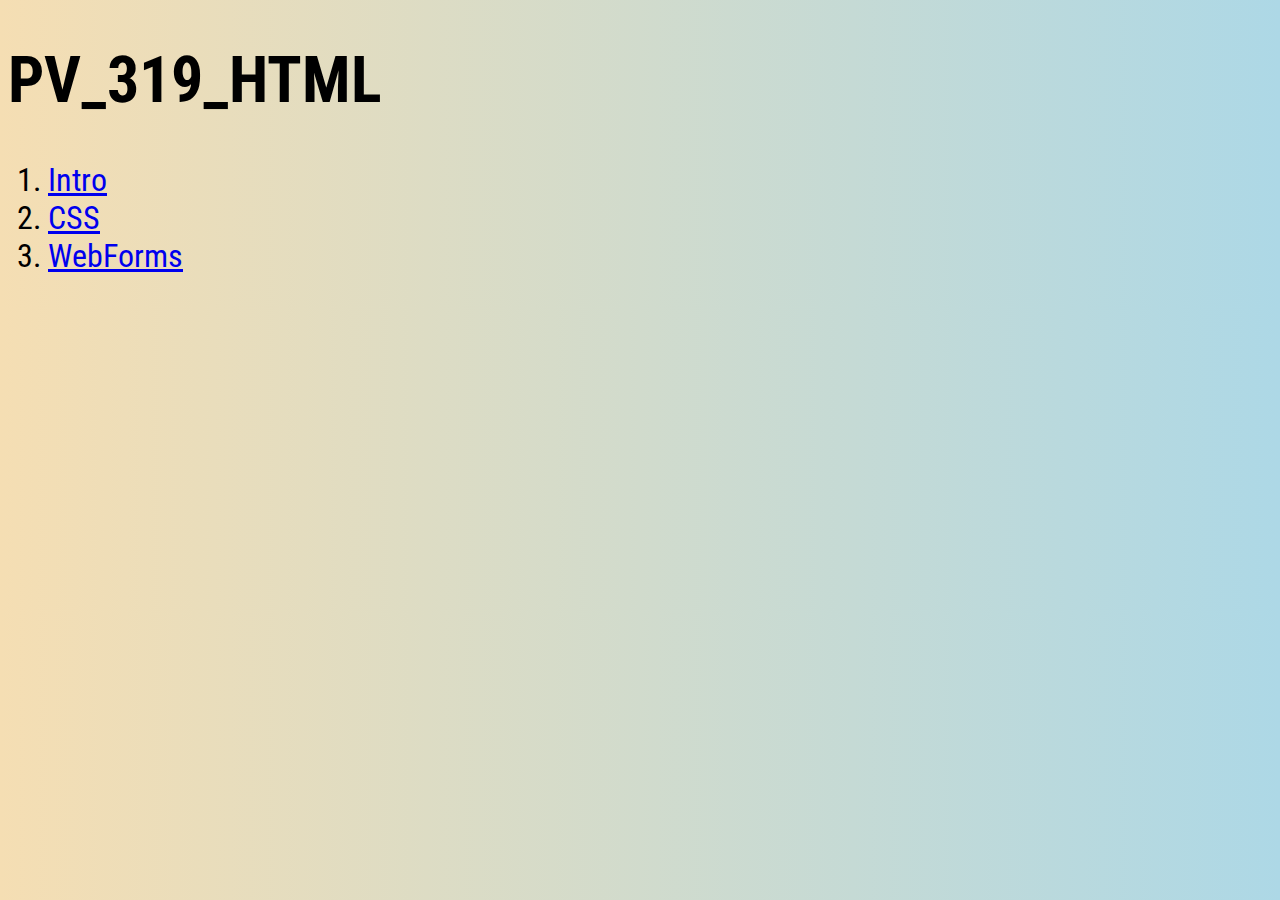
<file: index.html>
﻿<!DOCTYPE html>

<html lang="en" xmlns="http://www.w3.org/1999/xhtml">
<head>
    <meta charset="utf-8" />
    <title>PV_319_HTML</title>
    <link rel="stylesheet" href="style.css">
</head>
<body>
    <h1>PV_319_HTML</h1>
    <ol>
        <li><a href="01-Intro/HTMLPage1.html">Intro</a></li>
        <li><a href="02-CSS/HTMLPage2.html" target="_blank">CSS</a></li>
        <li><a href="03-Forms/index.html" target="_blank">WebForms</a></li>
    </ol>
</body>
</html>
</file>
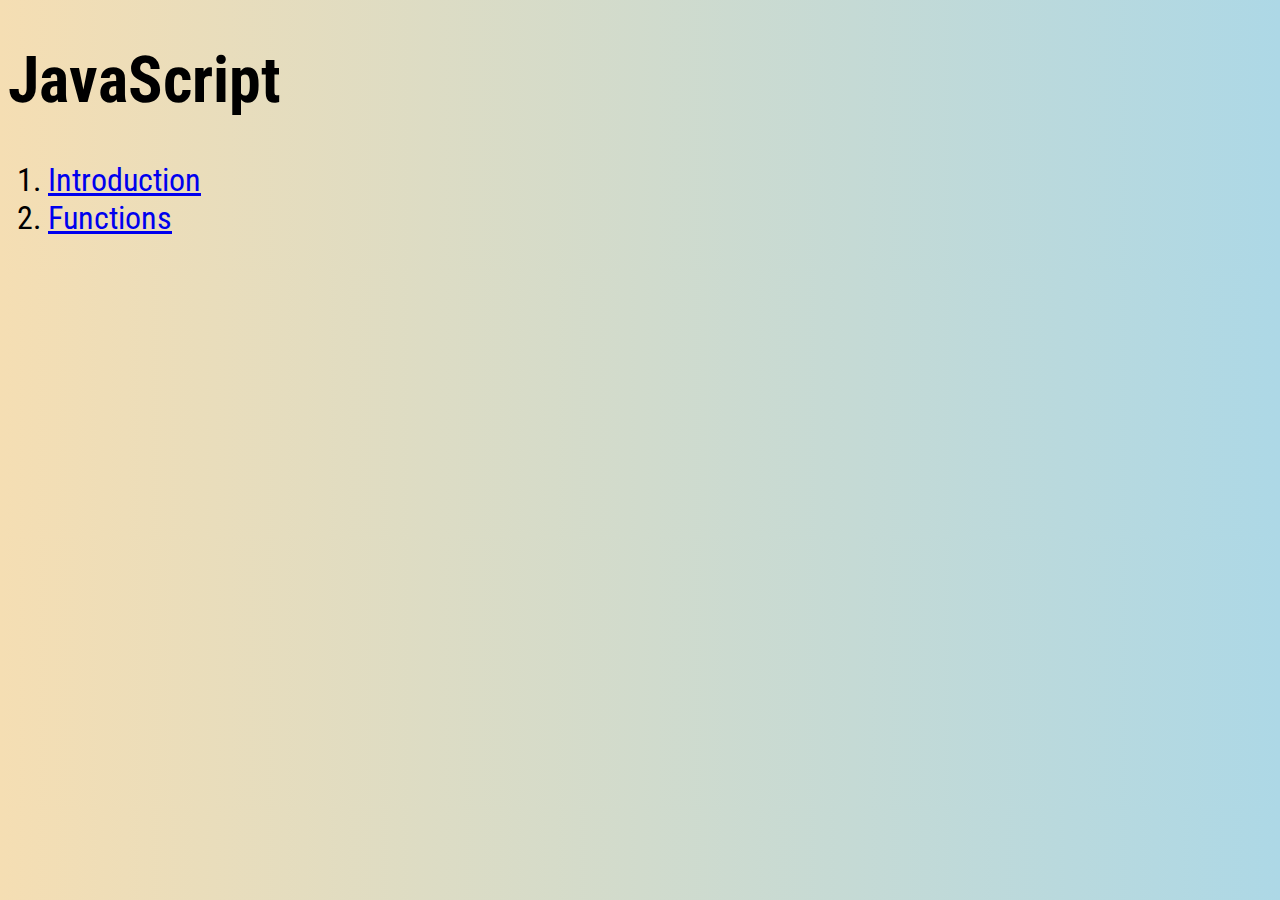
<file: 02-JavaScript/index.html>
﻿<!DOCTYPE html>

<html lang="en" xmlns="http://www.w3.org/1999/xhtml">
<head>
	<meta charset="utf-8" />
	<link rel="stylesheet" href="style.css">
	<title>JavaScript</title>
</head>
<body>
	<h1>JavaScript</h1>
	<ol>
		<li><a href="01-intro/intro.html">Introduction</a></li>
		<li><a href="02-functions/functions.html">Functions</a></li>
	</ol>
</body>
</html>
</file>
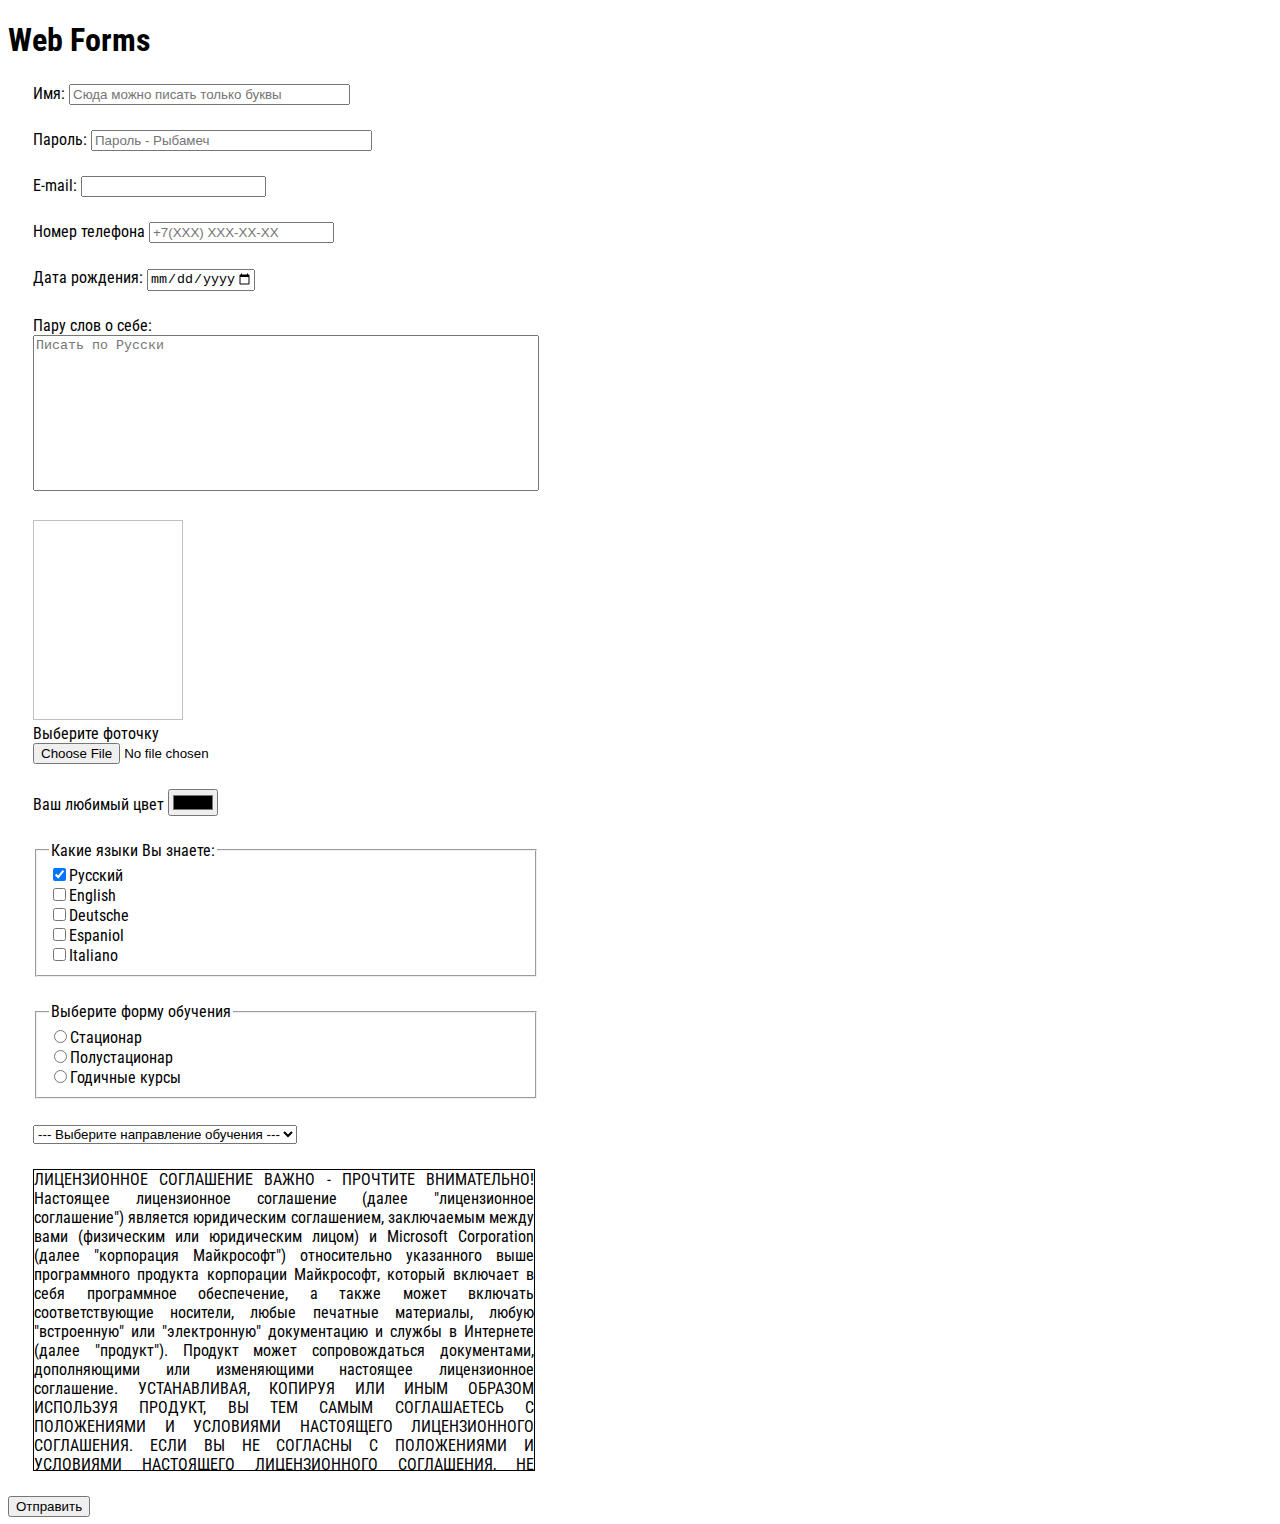
<file: 03-Forms/index.html>
﻿<!DOCTYPE html>

<html lang="en" xmlns="http://www.w3.org/1999/xhtml">
<head>
    <meta charset="utf-8" />
    <title>Forms</title>
    <link rel="stylesheet" href="style.css">
</head>
<body>
    <h1>Web Forms</h1>
    <main>
        <form action="handler.php" method="post">
            <div>
                <label for="first_name">Имя:</label>
                <input type="text"
                       placeholder="Сюда можно писать только буквы"
                       id="first_name"
                       name="first_name"
                       size="32"
                       minlength="3" maxlength="24"
                       required
                       pattern="^[A-ZА-Яa-zа-я]*">
            </div>
            <div>
                <label for="password">Пароль:</label>
                <input type="password" id="password" name="password" size="32" placeholder="Пароль - Рыбамеч"
                       pattern="^(?=.*[A-Z])(?=.*[a-z])(?=.*\d)(?=.*[~!@#$%^&*\(\)\[\]\{\}_+=\-\/\\'&quot\;:,.\|?<>])(?!.*\s).{8,}$">
            </div>
            <div>
                <label for="email">E-mail:</label>
                <input type="email" id="email" name="email" />
            </div>
            <div>
                <label for="phone-number">Номер телефона</label>
                <input type="tel" id="phone-number" name="phone-number"
                       placeholder="+7(XXX) XXX-XX-XX"
                       pattern="+7[\(]9[0-9]{2}[\)]{0,1}\d{3}[-]{0,1}\d{2}[-]{0,1}\d{2}" />
            </div>
            <div>
                <label for="birth-date">Дата рождения: </label>
                <input type="date" id="birth-date" name="birth-date"
                       min="1950-01-01"
                       max="2012-01-01" />
            </div>
            <div>
                <label for="brief">Пару слов о себе:</label><br>
                <textarea id="brief" name="brief" placeholder="Писать по Русски"></textarea>
            </div>
            <div>
                <img width="150" height="200"><br>
                <label for="photo">Выберите фоточку</label><br>
                <input type="file" id="photo" name="photo" />
            </div>
            <div>
                <label for="color">Ваш любимый цвет</label>
                <input type="color" id="color" name="color" />
            </div>
            <div>
                <fieldset>
                    <legend>Какие языки Вы знаете:</legend>
                    <input type="checkbox" id="Russian" checked><label for="Russian">Русский</label><br>
                    <input type="checkbox" id="English"><label for="English">English</label><br>
                    <input type="checkbox" id="Deutsche"><label for="Deutsche">Deutsche</label><br>
                    <input type="checkbox" id="Espaniol"><label for="Espaniol">Espaniol</label><br>
                    <input type="checkbox" id="Italiano"><label for="Italiano">Italiano</label><br>
                </fieldset>
            </div>
            <div>


                <fieldset>
                    <legend>Выберите форму обучения</legend>
                    <input type="radio" id="stacionar" name="learningForm"><label for="stacionar">Стационар</label><br>
                    <input type="radio" id="semistacionar" name="learningForm"><label for="semistacionar">Полустационар</label><br>
                    <input type="radio" id="yearstacionar" name="learningForm"><label for="yearstacionar">Годичные курсы</label><br>
                </fieldset>
            </div>
            <div>
                <select>
                    <option disabled selected>--- Выберите направление обучения ---</option>
                    <option>РПО</option>
                    <option>Сети</option>
                    <option>Дизайн</option>
                </select>
            </div>
            <div class="EULA">
                ЛИЦЕНЗИОННОЕ СОГЛАШЕНИЕ
                ВАЖНО - ПРОЧТИТЕ ВНИМАТЕЛЬНО!
                Настоящее лицензионное соглашение (далее
                "лицензионное соглашение") является юридическим
                соглашением, заключаемым между вами (физическим
                или юридическим лицом) и Microsoft Corporation
                (далее "корпорация Майкрософт") относительно
                указанного выше программного продукта корпорации
                Майкрософт, который включает в себя программное
                обеспечение, а также может включать
                соответствующие носители, любые печатные
                материалы, любую "встроенную" или "электронную"
                документацию и службы в Интернете (далее
                "продукт"). Продукт может сопровождаться
                документами, дополняющими или изменяющими
                настоящее лицензионное соглашение.
                УСТАНАВЛИВАЯ, КОПИРУЯ ИЛИ ИНЫМ ОБРАЗОМ
                ИСПОЛЬЗУЯ ПРОДУКТ, ВЫ ТЕМ САМЫМ СОГЛАШАЕТЕСЬ
                С ПОЛОЖЕНИЯМИ И УСЛОВИЯМИ НАСТОЯЩЕГО
                ЛИЦЕНЗИОННОГО СОГЛАШЕНИЯ. ЕСЛИ ВЫ НЕ
                СОГЛАСНЫ С ПОЛОЖЕНИЯМИ И УСЛОВИЯМИ
                НАСТОЯЩЕГО ЛИЦЕНЗИОННОГО СОГЛАШЕНИЯ, НЕ
                УСТАНАВЛИВАЙТЕ И НЕ ИСПОЛЬЗУЙТЕ ДАННЫЙ
                ПРОДУКТ; ВЫ МОЖЕТЕ ВЕРНУТЬ ЕГО ЛИЦУ, У
                КОТОРОГО ВЫ ПРИОБРЕЛИ ПРОДУКТ, И ПОЛУЧИТЬ
                ОБРАТНО УПЛАЧЕННЫЕ ВАМИ ДЕНЬГИ.
                1. ОБЪЕМ ЛИЦЕНЗИИ.
                Корпорация Майкрософт предоставляет вам следующие
                права при условии соблюдения вами всех положений и
                условий настоящего лицензионного соглашения:
                * Установка и использование.
                Разрешается устанавливать, использовать,
                осуществлять доступ, отображать и запускать одну
                копию продукта на одном компьютере, в качестве
                которого может выступать рабочая станция, терминал
                или любое другое устройство (далее "рабочая
                станция"). Продукт нельзя использовать
                одновременно более чем 2 (двумя) процессорами
                одной рабочей станции. К рабочей станции
                разрешается подключать не более 10 (десяти)
                компьютеров или других электронных устройств
                (далее "устройство") для использования служб
                данного продукта, причем исключительно для доступа
                к файловым службам, службам печати, службам IIS, а
                также к службам удаленного доступа (включая общий
                доступ к подключению и телефонные службы).
                Максимальное количество подключений, равное
                десяти, включает любые косвенные подключения,
                производимые через "мультиплексирующее" или иное
                программное или аппаратное обеспечение,
                позволяющее осуществлять коллективный доступ или
                поочередные подключения. Если иное явно не
                07/27/2001    54834.1
                оговорено ниже в разделе о программе NetMeeting,
                удаленном помощнике и удаленном рабочем столе,
                запрещается предоставлять с помощью продукта
                другому устройству возможность использовать,
                осуществлять доступ, запускать или отображать
                другие программы, находящиеся на рабочей станции,
                а также использовать, осуществлять доступ,
                запускать или отображать продукт или
                пользовательский интерфейс продукта на каком-либо
                устройстве, если только для этого устройства не
                приобретена дополнительная лицензия на продукт.
                * Обязательная активизация.
                Действие лицензионных прав, предоставленных
                настоящим лицензионным соглашением, ограничено
                первыми 30 (тридцатью) днями с момента первой
                установки продукта, если вы не предоставите
                сведения, необходимые для активизации вашей
                лицензионной копии продукта согласно описанию во
                время установки продукта. Активизация продукта
                может быть выполнена через Интернет или по
                телефону (телефонные переговоры оплачиваются
                вами). В случае изменения аппаратного обеспечения
                компьютера или продукта может потребоваться
                повторная активизация продукта. В продукт встроены
                технические средства, предотвращающие незаконное
                или нелицензионное использование продукта. Вы
                соглашаетесь с тем, что такие средства могут
                использоваться нами.
                * Хранение и использование в сети.
                Вы вправе также хранить или установить копию
                продукта на устройстве хранения данных (например,
                на сервере сети), используемом исключительно для
                установки и запуска продукта на других ваших
                рабочих станциях в пределах локальной сети, при
                условии приобретения и выделения отдельной
                лицензии на каждую рабочую станцию, на которой или
                с которой продукт устанавливается, используется,
                предоставляется для доступа, отображается или
                запускается. Лицензия на продукт неделима и не
                допускает одновременного ее использования на
                нескольких рабочих станциях.
                * Сохранение прав.
                Все права, которые не предоставлены явно настоящим
                лицензионным соглашением, сохраняются за
            </div>
            <input type="submit" value="Отправить">
        </form>
    </main>
</body>
</html>
</file>
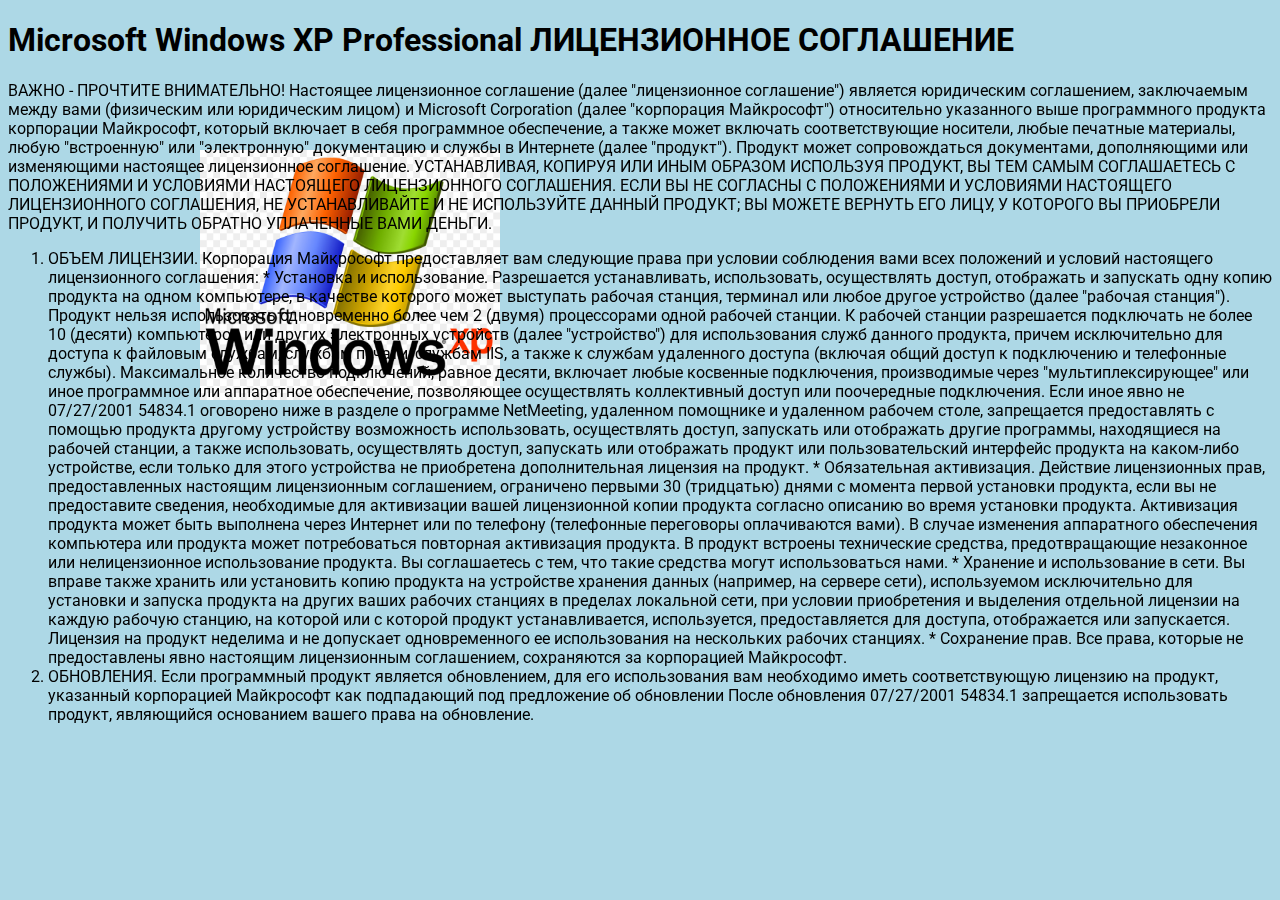
<file: 04-Potioning/index.html>
﻿<!DOCTYPE html>

<html lang="en" xmlns="http://www.w3.org/1999/xhtml">
<head>
    <meta charset="utf-8" />
    <title>Positioning</title>
    <link rel="stylesheet" href="style.css">
</head>
<body>
    <h1>
        Microsoft Windows XP Professional
        ЛИЦЕНЗИОННОЕ СОГЛАШЕНИЕ
    </h1>
    <p>
        <img src="winxp.jpg" class="logo">
        ВАЖНО - ПРОЧТИТЕ ВНИМАТЕЛЬНО!
        Настоящее лицензионное соглашение (далее
        "лицензионное соглашение") является юридическим
        соглашением, заключаемым между вами (физическим
        или юридическим лицом) и Microsoft Corporation
        (далее "корпорация Майкрософт") относительно
        указанного выше программного продукта корпорации
        Майкрософт, который включает в себя программное
        обеспечение, а также может включать
        соответствующие носители, любые печатные
        материалы, любую "встроенную" или "электронную"
        документацию и службы в Интернете (далее
        "продукт"). Продукт может сопровождаться
        документами, дополняющими или изменяющими
        настоящее лицензионное соглашение.
        УСТАНАВЛИВАЯ, КОПИРУЯ ИЛИ ИНЫМ ОБРАЗОМ
        ИСПОЛЬЗУЯ ПРОДУКТ, ВЫ ТЕМ САМЫМ СОГЛАШАЕТЕСЬ
        С ПОЛОЖЕНИЯМИ И УСЛОВИЯМИ НАСТОЯЩЕГО
        ЛИЦЕНЗИОННОГО СОГЛАШЕНИЯ. ЕСЛИ ВЫ НЕ
        СОГЛАСНЫ С ПОЛОЖЕНИЯМИ И УСЛОВИЯМИ
        НАСТОЯЩЕГО ЛИЦЕНЗИОННОГО СОГЛАШЕНИЯ, НЕ
        УСТАНАВЛИВАЙТЕ И НЕ ИСПОЛЬЗУЙТЕ ДАННЫЙ
        ПРОДУКТ; ВЫ МОЖЕТЕ ВЕРНУТЬ ЕГО ЛИЦУ, У
        КОТОРОГО ВЫ ПРИОБРЕЛИ ПРОДУКТ, И ПОЛУЧИТЬ
        ОБРАТНО УПЛАЧЕННЫЕ ВАМИ ДЕНЬГИ.
    </p>
    <ol>
        <li>
            ОБЪЕМ ЛИЦЕНЗИИ.
            Корпорация Майкрософт предоставляет вам следующие
            права при условии соблюдения вами всех положений и
            условий настоящего лицензионного соглашения:
            * Установка и использование.
            Разрешается устанавливать, использовать,
            осуществлять доступ, отображать и запускать одну
            копию продукта на одном компьютере, в качестве
            которого может выступать рабочая станция, терминал
            или любое другое устройство (далее "рабочая
            станция"). Продукт нельзя использовать
            одновременно более чем 2 (двумя) процессорами
            одной рабочей станции. К рабочей станции
            разрешается подключать не более 10 (десяти)
            компьютеров или других электронных устройств
            (далее "устройство") для использования служб
            данного продукта, причем исключительно для доступа
            к файловым службам, службам печати, службам IIS, а
            также к службам удаленного доступа (включая общий
            доступ к подключению и телефонные службы).
            Максимальное количество подключений, равное
            десяти, включает любые косвенные подключения,
            производимые через "мультиплексирующее" или иное
            программное или аппаратное обеспечение,
            позволяющее осуществлять коллективный доступ или
            поочередные подключения. Если иное явно не
            07/27/2001 54834.1
            оговорено ниже в разделе о программе NetMeeting,
            удаленном помощнике и удаленном рабочем столе,
            запрещается предоставлять с помощью продукта
            другому устройству возможность использовать,
            осуществлять доступ, запускать или отображать
            другие программы, находящиеся на рабочей станции,
            а также использовать, осуществлять доступ,
            запускать или отображать продукт или
            пользовательский интерфейс продукта на каком-либо
            устройстве, если только для этого устройства не
            приобретена дополнительная лицензия на продукт.
            * Обязательная активизация.
            Действие лицензионных прав, предоставленных
            настоящим лицензионным соглашением, ограничено
            первыми 30 (тридцатью) днями с момента первой
            установки продукта, если вы не предоставите
            сведения, необходимые для активизации вашей
            лицензионной копии продукта согласно описанию во
            время установки продукта. Активизация продукта
            может быть выполнена через Интернет или по
            телефону (телефонные переговоры оплачиваются
            вами). В случае изменения аппаратного обеспечения
            компьютера или продукта может потребоваться
            повторная активизация продукта. В продукт встроены
            технические средства, предотвращающие незаконное
            или нелицензионное использование продукта. Вы
            соглашаетесь с тем, что такие средства могут
            использоваться нами.
            * Хранение и использование в сети.
            Вы вправе также хранить или установить копию
            продукта на устройстве хранения данных (например,
            на сервере сети), используемом исключительно для
            установки и запуска продукта на других ваших
            рабочих станциях в пределах локальной сети, при
            условии приобретения и выделения отдельной
            лицензии на каждую рабочую станцию, на которой или
            с которой продукт устанавливается, используется,
            предоставляется для доступа, отображается или
            запускается. Лицензия на продукт неделима и не
            допускает одновременного ее использования на
            нескольких рабочих станциях.
            * Сохранение прав.
            Все права, которые не предоставлены явно настоящим
            лицензионным соглашением, сохраняются за
            корпорацией Майкрософт.
        </li>
        <li>
            ОБНОВЛЕНИЯ.
            Если программный продукт является обновлением, для
            его использования вам необходимо иметь
            соответствующую лицензию на продукт, указанный
            корпорацией Майкрософт как подпадающий под
            предложение об обновлении После обновления
            07/27/2001 54834.1
            запрещается использовать продукт, являющийся
            основанием вашего права на обновление.
        </li>
    </ol>
</body>
</html>
</file>
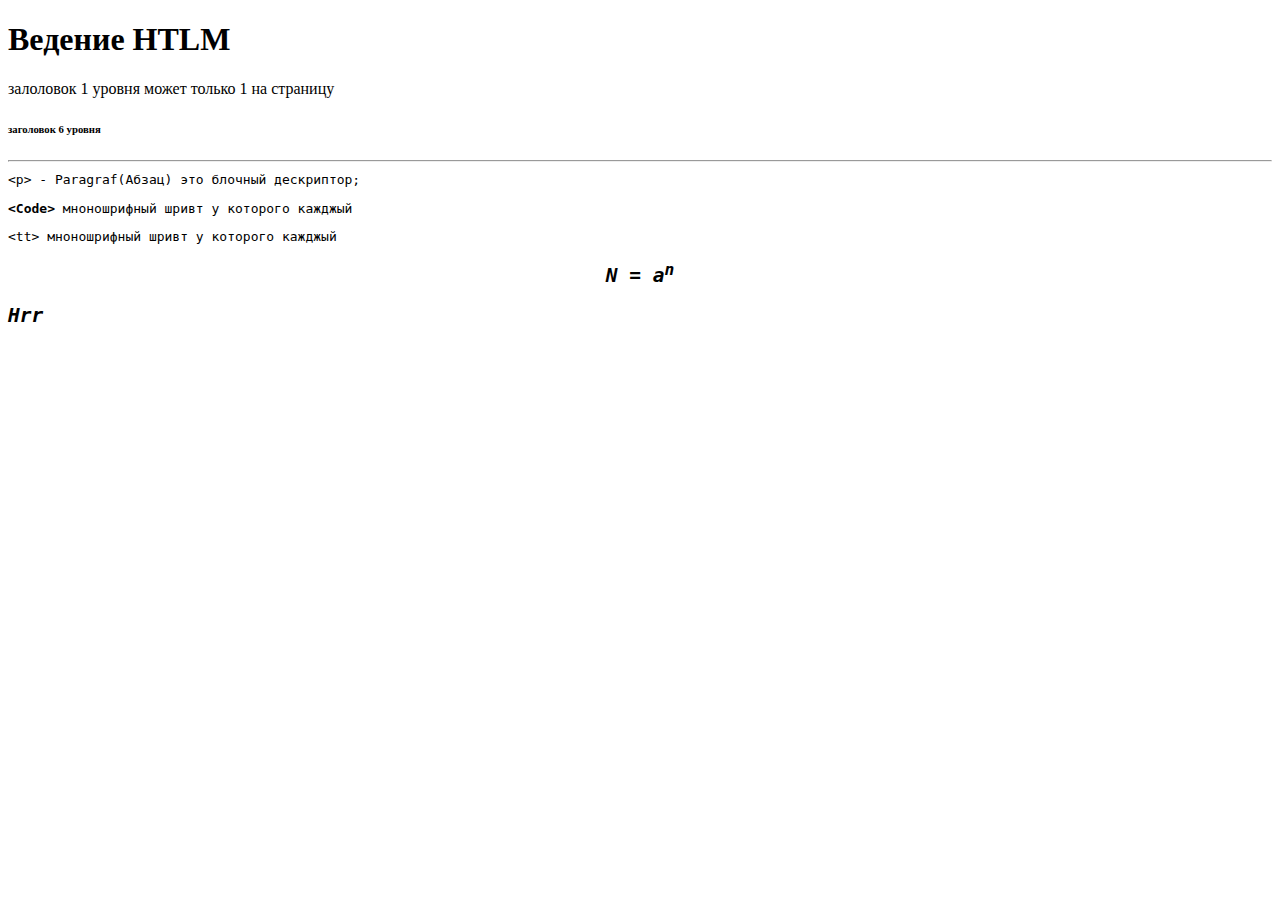
<file: HTMLPage1.html>
﻿<!DOCTYPE html>

<html lang="ru" xmlns="http://www.w3.org/1999/xhtml">
<head>
    <meta charset="utf-8" />
    <title>intro to HTLM</title>
    <link rel="icon"href="doom.ico" type="image/x-icon">
</head>
<body>
    <h1> Ведение HTLM</h1>
    <p>

        залоловок 1 уровня может только 1 на страницу
    </p>
    <h6>заголовок 6 уровня</h6>
    <hr />
    <code>&lt;p&gt;</code=> - Paragraf(Абзац) это блочный дескриптор;
    <p>
    <b>&lt;Code&gt;</b>  мноношрифный шривт у которого кажджый  
    <p>
    <tt>&lt;tt&gt;</tt>  мноношрифный шривт у которого кажджый  
    </p>

    <h2 align="center">
        <b><i>N = a<sup>n</sup></i></b>
        <h2><b><i>Hrr</i></b></h2>
    </h2>
</body>
</html>
</file>
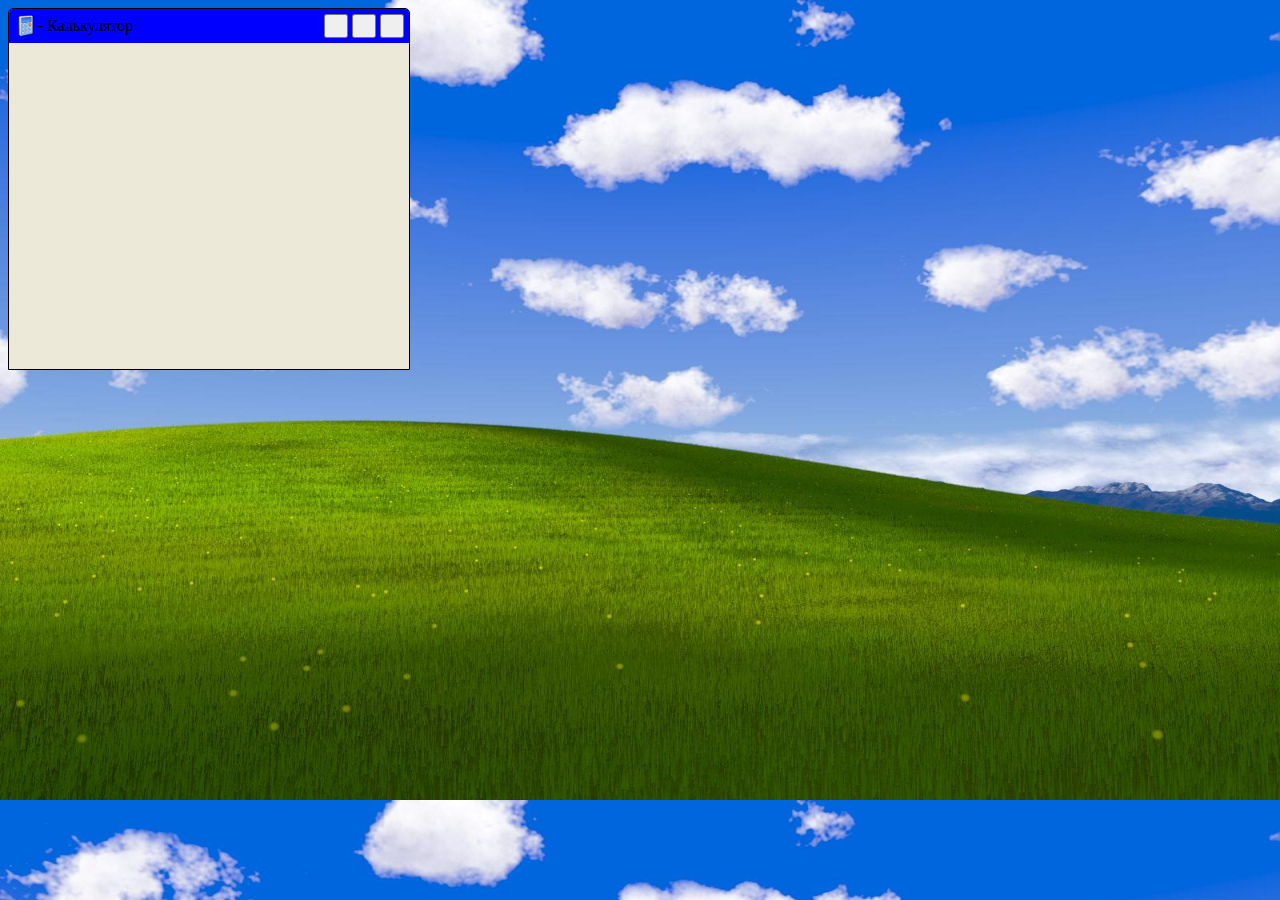
<file: 05-Calc/calc.html>
﻿<!DOCTYPE html>

<html lang="en" xmlns="http://www.w3.org/1999/xhtml">
<head>
    <meta charset="utf-8" />
    <title>Calc</title>
    <link rel="stylesheet" href="calc.css">
</head>
<body>
    <div class="main_window">
        <div class="title_bar">
            <div class="title_bar_left_side">
                <img src="img/calc.ico" id="app_icon">
                - Калькулятор
            </div>
            <div class="title_bar_right_side">
                <input type="button" class="control_button">
                <input type="button" class="control_button">
                <input type="button" class="control_button">
            </div>
        </div>
    </div>
</body>
</html>
</file>
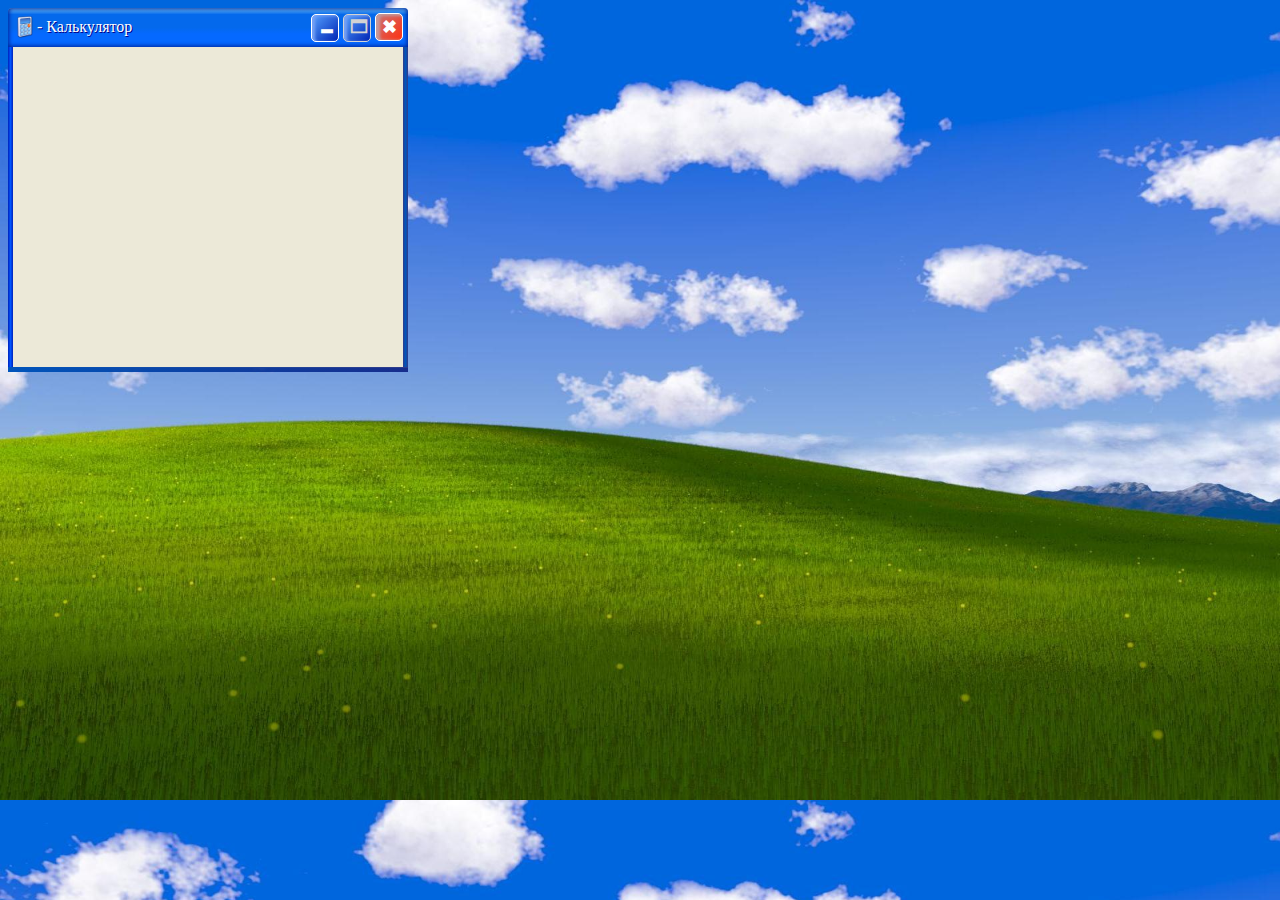
<file: 01-HTML/05-Calc/calc.html>
﻿<!DOCTYPE html>

<html lang="en" xmlns="http://www.w3.org/1999/xhtml">
<head>
    <meta charset="utf-8" />
    <title>Calc</title>
    <link rel="stylesheet" href="calc.css">
</head>
<body>
    <div class="main_window">
        <div class="title_bar">
            <div class="title_bar_left_side">
                <img src="img/calc.ico" id="app_icon">
                - Калькулятор
            </div>
            <div class="title_bar_right_side">
                <input type="button" class="control_button" value="&#x1F5D5">
                <input type="button" class="control_button" value="&#128470" disabled>
                <input type="button" class="control_button" value="&#10006" id="close_button">
            </div>
        </div>
        <div class="client-rect">
            <div id="main-area">
                <div id="left-border"></div>
                <div id="work-area">

                </div>
                <div id="right-border"></div>
            </div>
            <div id="bottom-border"></div>
        </div>
    </div>
</body>
</html>
</file>
<file: style.css>
﻿@import url('https://fonts.googleapis.com/css2?family=Roboto+Condensed:ital,wght@0,100..900;1,100..900&display=swap');

body {
    font-family: Roboto Condensed;
    font-size: 32px;
    background-image: linear-gradient(to right, wheat, lightblue);
}
</file>
<file: 02-JavaScript/style.css>
﻿@import url('https://fonts.googleapis.com/css2?family=Roboto+Condensed:ital,wght@0,100..900;1,100..900&display=swap');
body
{
	font-family: Roboto Condensed;
	font-size:  32px;
	background-image:linear-gradient(to right, wheat, lightblue);
}
input
{
	font-size:32px;

}
</file>
<file: 03-Forms/style.css>
﻿@import url('https://fonts.googleapis.com/css2?family=Roboto+Condensed:ital,wght@0,100..900;1,100..900&display=swap');
body {
    font-family: Roboto Condensed;
}
textarea
{
    resize: none;
    width: 500px;
    height: 150px;
}

fieldset
{
    width: 474px;
}

.EULA
{
    width: 500px;
    height: 300px;
    border: solid 1px;
    overflow: scroll;
    text-align: justify;
}

div
{
    margin: 25px;
}
</file>
<file: 04-Potioning/style.css>
﻿@import url('https://fonts.googleapis.com/css2?family=Roboto:ital,wght@0,100..900;1,100..900&display=swap');

body
{
    background-color: lightblue;
    font-family: Roboto;
}

h1
{
    position: sticky;
    top: 0px;
    background-color: lightblue;
}

.logo
{
    width: 300px;
    height: 250px;
    position: fixed;
    z-index: -1;
    left: 200px;
    top: 150px;
}
</file>
<file: 05-Calc/calc.css>
﻿
body
{
    background-image: url("img/bliss.jpg");
    background-size: cover;
    font-family: Tahoma;
}

.main_window
{
    border: solid 1px;
    /*position:relative;
	left:400px;
	top:100px;*/
    align-self: center;
    width: 400px;
    height: 360px;
    background: rgb(236,233,216);
    border-top-left-radius: 5px;
    border-top-right-radius: 5px;
}

#app_icon
{
    width: 24px;
    height: 24px;
}

.title_bar
{
    display: flex;
    justify-content: space-between;
    align-items: center;
    padding: 5px;
    background-color: blue;
    border-top-left-radius: 4px;
    border-top-right-radius: 4px;
}

.title_bar_left_side
{
    display: flex;
    align-items: center;
}

.control_button
{
    width: 24px;
    height: 24px;
}
</file>
<file: 01-HTML/05-Calc/calc.css>
﻿
body
{
    background-image: url("img/bliss.jpg");
    background-size: cover;
    font-family: Tahoma;
}

.main_window
{
    /*border: solid 1px;
    position:relative;
	left:400px;
	top:100px;*/
    align-self: center;
    width: 400px;
    height: 360px;
    background: rgb(236,233,216);
    border-top-left-radius: 5px;
    border-top-right-radius: 5px;
    /*box-shadow: 0 0 5px #0469EC;*/
}

#app_icon
{
    width: 24px;
    height: 24px;
}

.title_bar
{
    display: flex;
    justify-content: space-between;
    align-items: center;
    padding: 5px;
    color: white;
    background-image: linear-gradient( #77CCFF,
    /*#4447E2,#4447E2,#4447E2, */
    #0469EC,#0469EC,#0469EC, #0569FF,#0569FF,#0569FF );
    box-shadow: inset 0px 0px 4px 1px #002195;
    border-top-left-radius: 4px;
    border-top-right-radius: 4px;
}

.title_bar_left_side
{
    display: flex;
    align-items: center;
    text-shadow: 1px 1px 0px darkblue;
}

.control_button, .control_button:disabled, .control_button:disabled:hover
{
    width: 28px;
    height: 28px;
    border: solid 1px white;
    border-radius: 5px;
    margin: 0px;
    text-align: center;
    padding: -15px;
    background-image: linear-gradient(to bottom right, #55A1FF, #0025B5);
    box-shadow: inset 3px 1px 3px 0px #77A1F5;
    color: white;
    font-size: 18px;
    font-weight: 700;
}

    .control_button:hover
    {
        /*border-color:lightgray;*/
        background-image: linear-gradient(to bottom right, #75C1FF, #2045D5);
        box-shadow: inset 0px 0px 3px 3px #77A1F5;
    }

    .control_button:disabled, .control_button:disabled:hover
    {
        color: lightgray;
        border-color: lightgray;
    }

#close_button
{
    background-image: linear-gradient(to bottom right, #C97475,#FF3010);
    box-shadow: inset 3px 1px 3px 1px #C49A9B;
}

    #close_button:hover
    {
        background-image: linear-gradient(to bottom right, #D98485,#FF3020);
        box-shadow: inset 0px 0px 3px 3px #C49A9B;
    }
.client-rect
{
    width: auto;
    height: 312px;
    display:block;
}
#main-area
{
    display:flex;
    justify-content: space-between
}
#bottom-border
{
    width: 100%;
    height: 5px;
    background-image: linear-gradient(to right, /*#001177CC*/ #0055BBFF, #001177CC);
 
}
#left-border
{
    width: 5px;
    height: 320px;
    background-image: linear-gradient(to right, #0022BBFF, #0055FFFF, #0022BBFF);
}
#right-border
{
    width: 5px;
    height: 320px;
    background-image: linear-gradient(to right, #001177CC, #0055BBFF, #001177CC);
   
}
</file>
